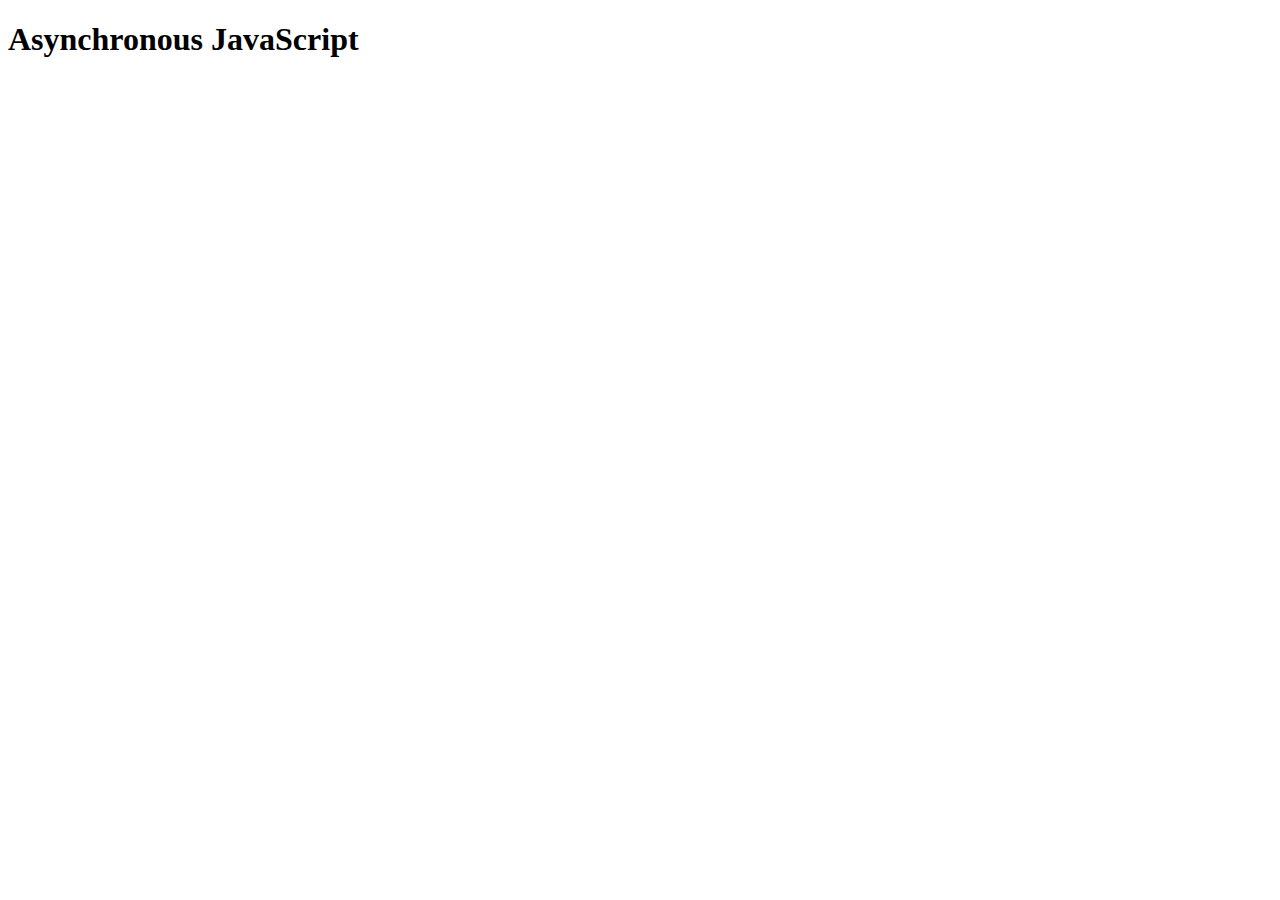
<file: asynchronous.html>
<!DOCTYPE html>
<html lang="en">
<head>
    <meta charset="UTF-8">
    <meta name="viewport" content="width=device-width, initial-scale=1.0">
    <meta http-equiv="X-UA-Compatible" content="ie=edge">
    <title>Asynchronous JavaScript</title>
</head>
<body>
    <h1>Asynchronous JavaScript</h1>

    <script>
        /* 
        // FIrst example
        const first = () => {
            console.log('Inside First function ');
            second();
            console.log('--END--');
        }
        first();
        */
        
        /* 
        //CAllBACK HELL EXAMPLE
        function getRecipe(){
            setTimeout(() => {
                const recipeIDs = [23,78,90,87];
                console.log(recipeIDs);

                setTimeout(id => {
                    const recipe = {title: 'Fresh Pasta', publisher: 'Jonas'};
                    console.log(` ${id}: ${recipe.title}`);

                    setTimeout(publisher => {
                        const recipe = {title: 'Italian Pizza', publisher: 'Jonas'};
                        console.log(recipe);
                    },1500, recipe.publisher);

                },1500, recipeIDs[2]);

            },1500);

        }

        getRecipe();
        */

        //------PROMOSES ES6 feature------------
        //Resolve => successful state 
        // Reject =>  fialed state

        
        const getIDs = new Promise((resolve, reject) => {
            setTimeout(() => {
                resolve([23,78,90,87]);
            }, 1500);

        });
        
        const getRecipe = recID => {
            return new Promise((resolve, reject) => {
                setTimeout(ID =>{
                    const recipe = {title: 'Fresh Pasta', publisher: 'Jonas'};
                    resolve(` ${ID}: ${recipe.title}`);
                }, 1500, recID);
            });
        }

        /*
        //Event handler when promise was successful 
        getIDs
            .then((IDs) => {
                console.log(IDs);
                return getRecipe(IDs[2]);
            })
            .then(recipe => {
                console.log(recipe);
            }) 
            .catch(error => {
                console.log(error);
            });
        */



        // ASYNCH AND AWAIT
        async function getRecipiesAW(){
            const IDs = await getIDs;
            console.log(IDs);

            const recipe = await getRecipe(IDs[2]);
            console.log(recipe);

            return recipe;
        }

        getRecipiesAW().then(result => console.log(`${result} is the best ever!`));


    </script>
</body>
</html>
</file>
